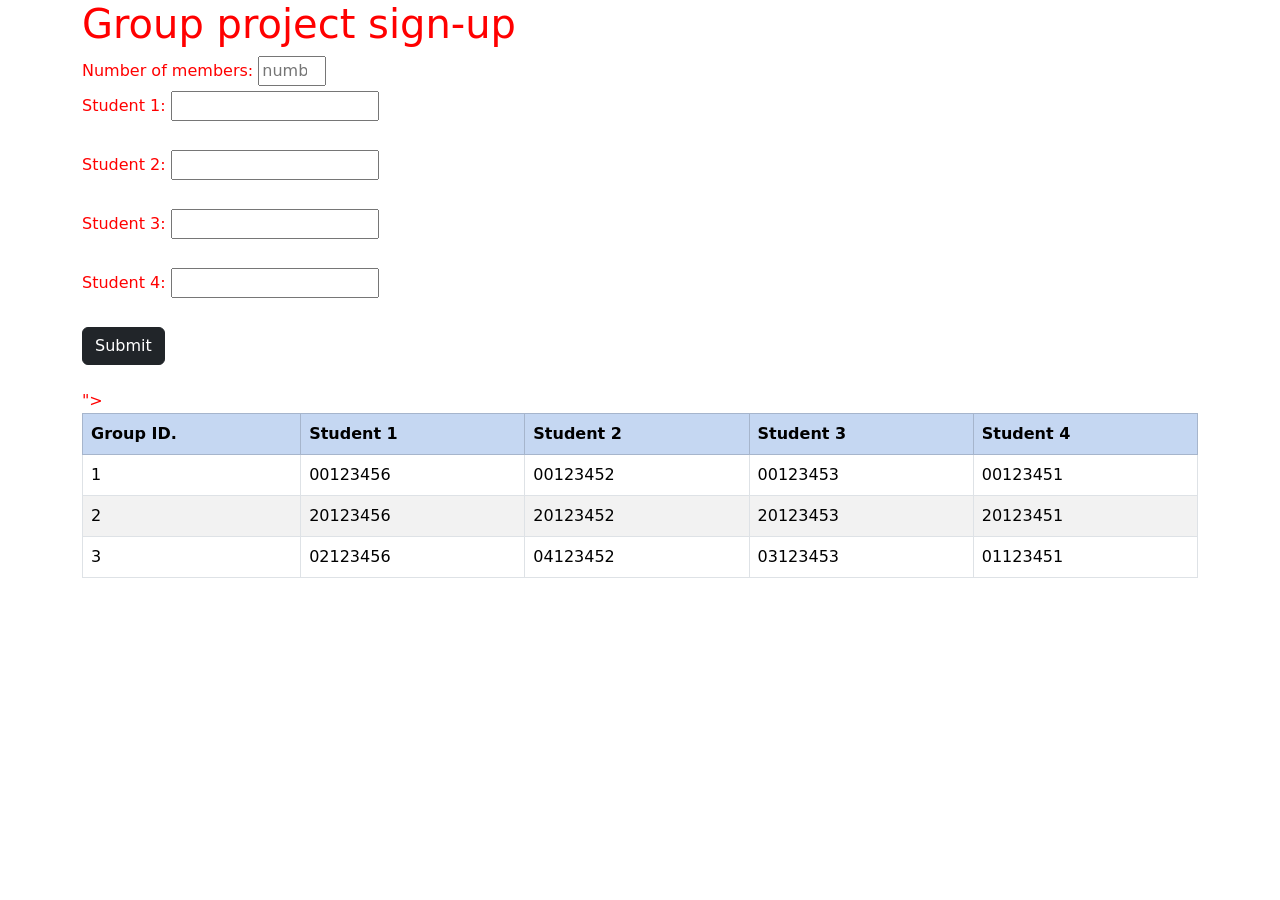
<file: index.html>
<!doctype html>
<html>
<head>
    <title>Sign-up Form</title>
    <link rel="stylesheet" type="text/css" href="style.css" />
    <link href="https://cdn.jsdelivr.net/npm/bootstrap@5.3.8/dist/css/bootstrap.min.css" rel="stylesheet" />
    </head>

<body>
    <div id="halfPage" class="container">
    <h1 class="class1 h1">Group project sign-up</h1>
    <form action="/" id="frm1">
        <label for="groupMembers" class="form-label">Number of members:</label>
        <input type="number" name="grpMembers" id="groupMembers" placeholder="number of group members" min="1" max="4"
            required="true" /><br />
        
        <label for="student1" class="form-label">Student 1:</label>
        <input type="number" name="Std1" id="student1" required="true" /><br /><br />
        
        <label for=" student2" class="form-label">Student 2:</label>
        <input type="number" name="Std2" id="student2" required="true" /><br /><br />
        
        <label for="student3" class="form-label">Student 3:</label>
        <input type="number" name="Std3" id="student3" required="true" /><br /><br />
        
        <label for="student4" class="form-label">Student 4:</label>
        <input type="number" name="Std4" id="student4" /><br /><br />
        <input type="submit" id="submitBtn" value="Submit" class="btn btn-dark" />
        </form>
    <br />
    <table class="table table-bordered table-striped"> ">
        <tr class="table-primary">
            <th>Group ID.</th>
            <th>Student 1</th>
            <th>Student 2</th>
            <th>Student 3</th>
            <th>Student 4</th>
        </tr>
        <tr>
        <td>1</td>
        <td>00123456</td>
        <td>00123452</td>
        <td>00123453</td>
        <td>00123451</td>
        </tr>

        <tr>
        <td>2</td>
        <td>20123456</td>
        <td>20123452</td>
        <td>20123453</td>
        <td>20123451</td>
        </tr>
        <tr>
        <td>3</td>
        <td>02123456</td>
        <td>04123452</td>
        <td>03123453</td>
        <td>01123451</td>
        </tr>
    </table>
    </div>
    <script src="script.js"></script>
    </body>
</html>
</file>
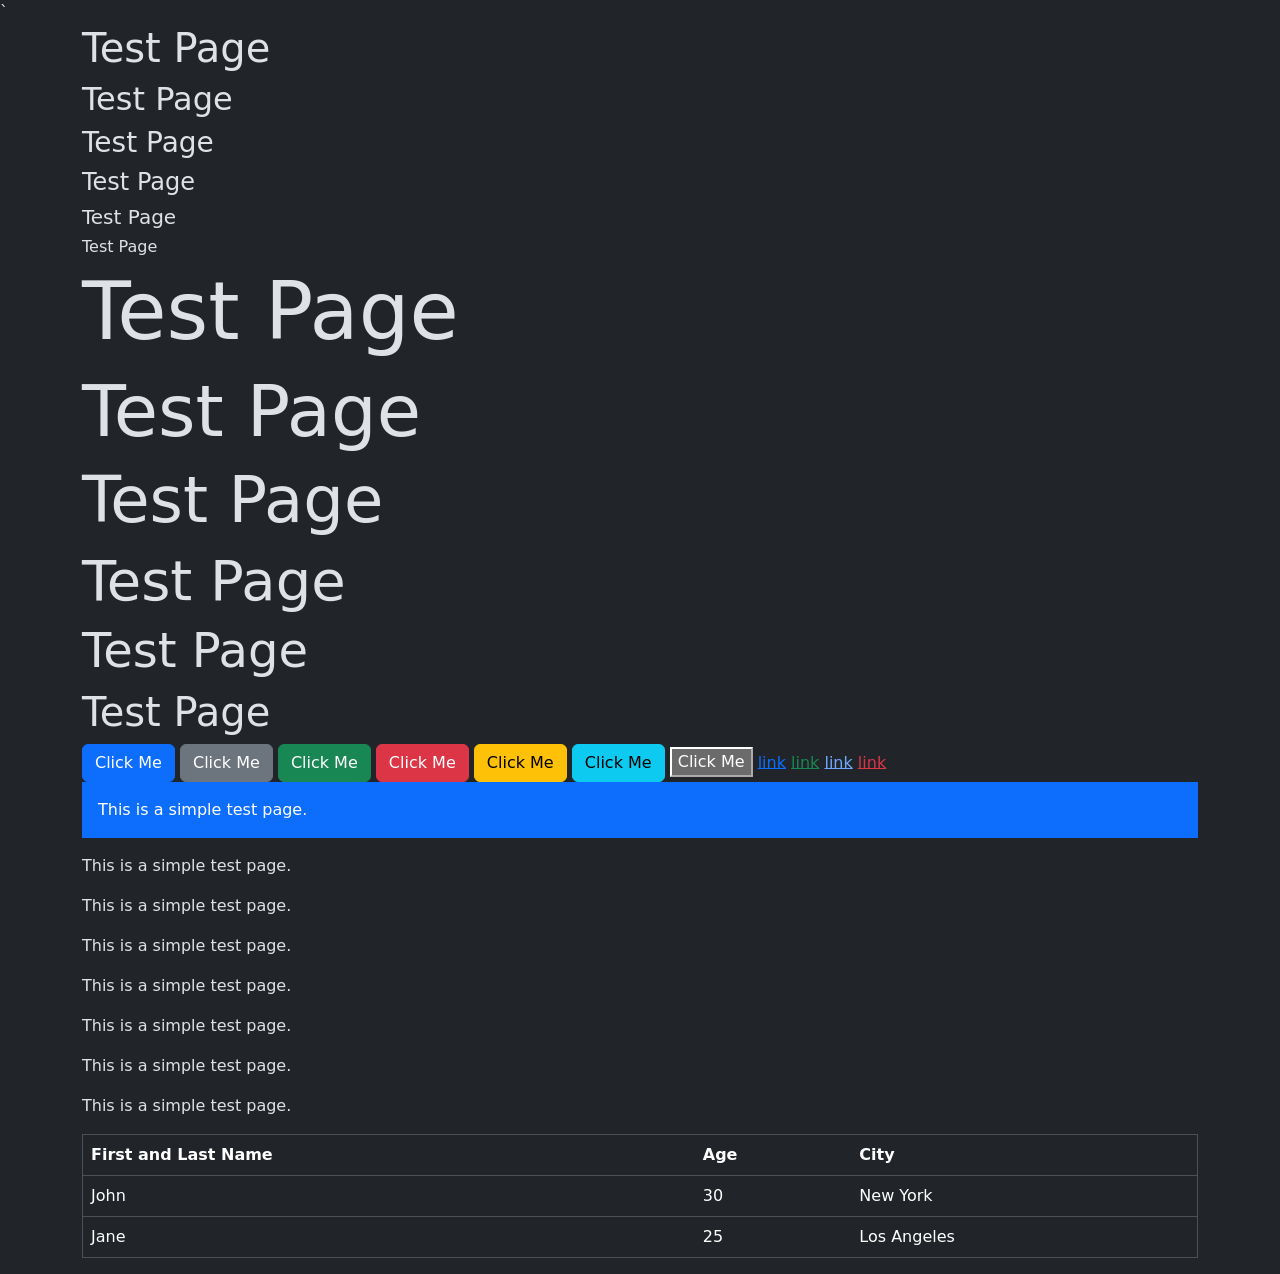
<file: bootStrap.html>
<!DOCTYPE html>
<html  data-bs-theme="dark">
    `<head>
        <title>Test Page</title>
        <!-- <link rel="stylesheet" href="style.css"> -->
         <link href="https://cdn.jsdelivr.net/npm/bootstrap@5.3.8/dist/css/bootstrap.min.css" rel="stylesheet" integrity="sha384-sRIl4kxILFvY47J16cr9ZwB07vP4J8+LH7qKQnuqkuIAvNWLzeN8tE5YBujZqJLB" crossorigin="anonymous">

    </head>
    <body>
        <div class="container">

        <h1 class="h1">Test Page</h1>
        <h1 class="h2">Test Page</h1>
        <h1 class="h3">Test Page</h1>
        <h1 class="h4">Test Page</h1>
        <h1 class="h5">Test Page</h1>
        <h1 class="h6">Test Page</h1>
        
        <h1 class="display-1">Test Page</h1>
        <h1 class="display-2">Test Page</h1>
        <h1 class="display-3">Test Page</h1>
        <h1 class="display-4">Test Page</h1>
        <h1 class="display-5">Test Page</h1>
        <h1 class="display-6">Test Page</h1>

        <button class="btn btn-primary">Click Me</button>
        <button class="btn btn-secondary">Click Me</button>
        <button class="btn btn-success">Click Me</button>
        <button class="btn btn-danger">Click Me</button>
        <button class="btn btn-warning">Click Me</button>
        <button class="btn btn-info">Click Me</button>
        <button >Click Me</button>

        <a class="link-primary href="#"> link</a>
        <a class="link-success href="#"> link</a>
        <a class="link-alert href="#"> link</a>
        <a class="link-danger href="#"> link</a>
        <p class="fw-light bg-primary text-white p-3" >This is a simple test page.</p>
        <p class="fw-light">This is a simple test page.</p>
        <p>This is a simple test page.</p>
        <p>This is a simple test page.</p>
        <p>This is a simple test page.</p>
        <p>This is a simple test page.</p>
        <p>This is a simple test page.</p>
        <p>This is a simple test page.</p>
        
        <table class="table table-dark" border="1">
            <tr>
                <th>First and Last Name</th>
                <th>Age</th>
                <th>City</th>
            </tr>
            <tr>
                <td>John</td>
                <td>30</td>
                <td>New York</td>
            </tr>
            <tr>
                <td>Jane</td>
                <td>25</td>
                <td>Los Angeles</td>
            </tr>
        </table>


            </div>
    <script src="https://cdn.jsdelivr.net/npm/bootstrap@5.3.8/dist/js/bootstrap.bundle.min.js" integrity="sha384-FKyoEForCGlyvwx9Hj09JcYn3nv7wiPVlz7YYwJrWVcXK/BmnVDxM+D2scQbITxI" crossorigin="anonymous"></script>
    </body>
</html>
</file>
<file: style.css>
* {
  color: red;
}
h1,
p {
  color: rgb(72, 0, 255);
}

p:hover {
  color: green;
  text-decoration: overline;
}
table {
  width: 100%;
  border-collapse: collapse;
}
img {
  border: 20px solid rgb(34, 196, 56);
  border-radius: 10px;
}
.cat {
  border: 20px solid rgb(47, 34, 196);
  border-radius: 50%;
}
.webdev {
  border: 20px solid rgb(212, 23, 159);
  border-radius: 10px;
}
#catId {
  border: 20px solid rgb(196, 180, 34);
  border-radius: 50%;
}
li {
  color: rgb(34, 196, 56);
  font-size: large;
  text-decoration: line-through;
}
</file>
